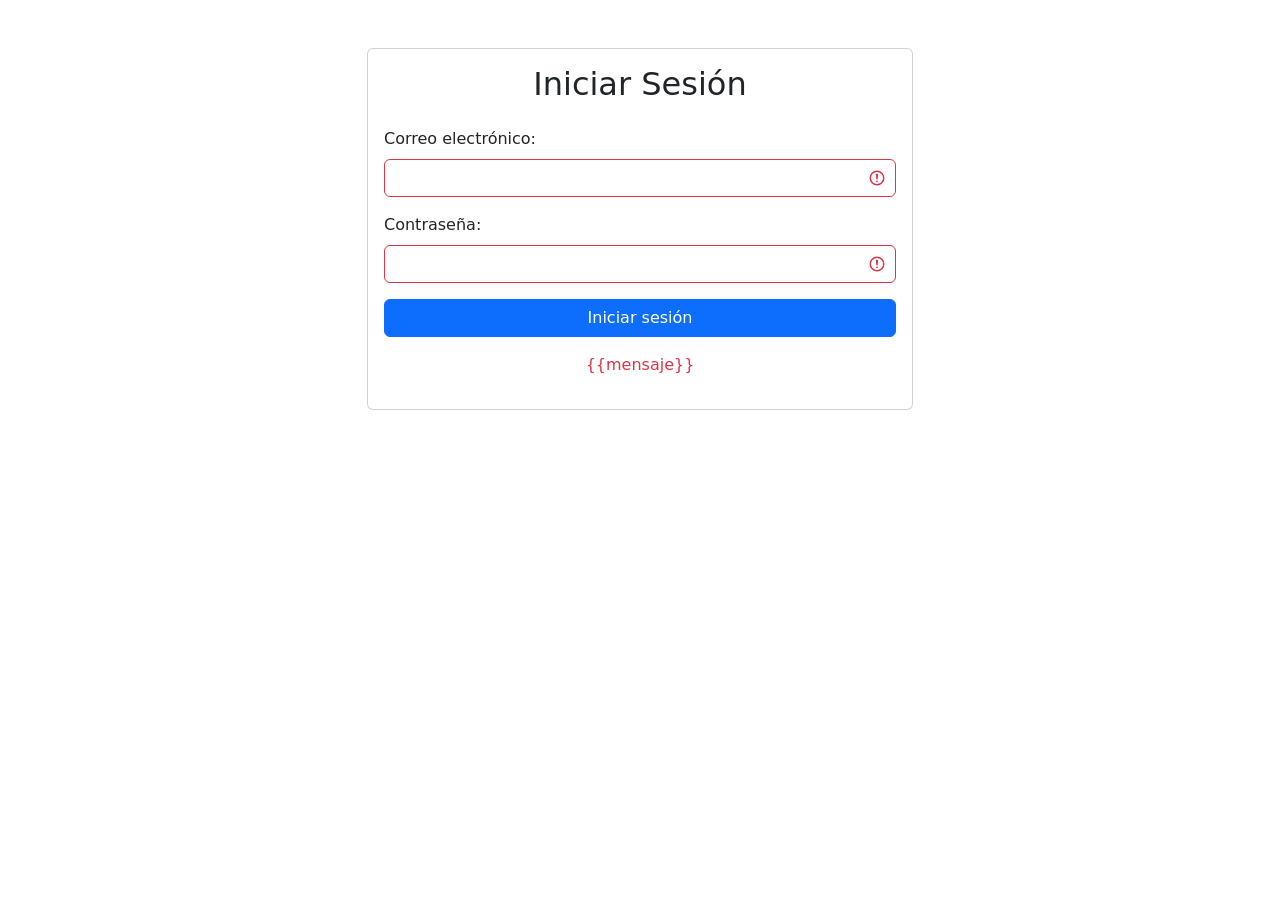
<file: templates/login.html>
<!DOCTYPE html>
<html lang="en">
<head>
  <meta charset="UTF-8">
  <meta name="viewport" content="width=device-width, initial-scale=1.0">
  <link href="https://cdn.jsdelivr.net/npm/bootstrap@5.3.3/dist/css/bootstrap.min.css" rel="stylesheet" integrity="sha384-QWTKZyjpPEjISv5WaRU9OFeRpok6YctnYmDr5pNlyT2bRjXh0JMhjY6hW+ALEwIH" crossorigin="anonymous">
  <script src="https://cdn.jsdelivr.net/npm/bootstrap@5.3.3/dist/js/bootstrap.bundle.min.js" integrity="sha384-YvpcrYf0tY3lHB60NNkmXc5s9fDVZLESaAA55NDzOxhy9GkcIdslK1eN7N6jIeHz" crossorigin="anonymous"></script>
  <title>inicio de sesion </title>
</head>
<body>
  <div class="container">
    <div class="row justify-content-center mt-5 was-validated">
        <div class="col-md-6">
            <div class="card">
                <div class="card-body">
                    <h2 class="card-title text-center mb-4">Iniciar Sesión</h2>
                    <!-- Formulario de inicio de sesión -->
                    <form action="/" method="POST">
                        <!-- Campo para ingresar el correo -->
                        <div class="mb-3">
                            <label for="correo" class="form-label">Correo electrónico:</label>
                            <input type="email" class="form-control" id="correo" name="correo" required>
                        </div>
                        <!-- Campo para ingresar la contraseña -->
                        <div class="mb-3">
                            <label for="contrasena" class="form-label">Contraseña:</label>
                            <input type="password" class="form-control" id="contrasena" name="contraseña" required>
                        </div>
                        <!-- Botón de envío del formulario -->
                        <button type="submit" class="btn btn-primary w-100">Iniciar sesión</button>
                        <!-- Mensaje de error -->
                        <p class=" text-center text-danger mt-3">{{mensaje}}</p>
                    </form>
                </div>
            </div>
        </div>
    </div>
</div>

  
</body>
</html>
</file>
